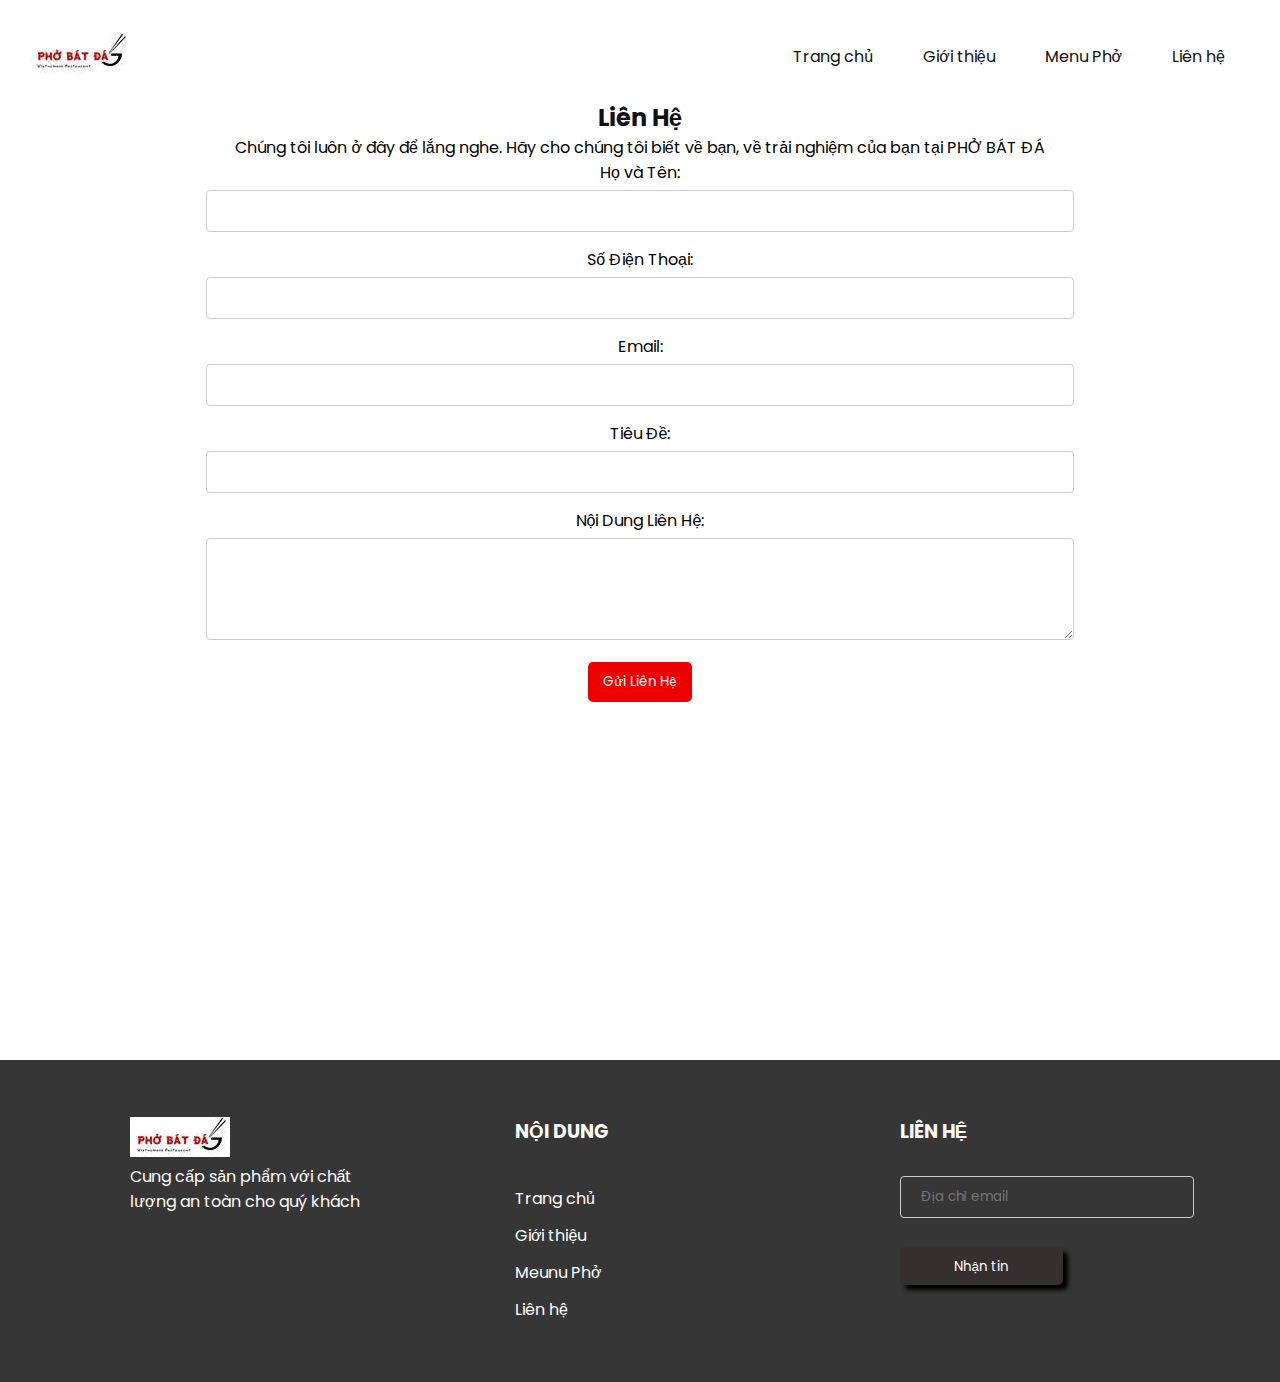
<file: lien_he.html>
<!DOCTYPE html>
<html lang="en">
<head>
    <meta charset="UTF-8">
    <meta name="viewport" content="width=device-width, initial-scale=1.0, user-scalable=no">
    <title>Document</title>
    <link rel="stylesheet" href="./lien_he.css">
    <link rel="stylesheet" href="./responsive.css">
</head>
<body>
    <div id="wrapper">
        <div id="header">
            <a href="./index.html" class="logo">
                <img src="./images/logoPBD.jpg" alt="">
            </a>
            <div id="menu">
                <div class="item">
                    <a href="./index.html">Trang chủ</a>
                </div>
                <div class="item">
                    <a href="./gioi_thieu.html">Giới thiệu</a>
                </div>
                <div class="item">
                    <a href="./menu_pho.html">Menu Phở</a>
                </div>
                <div class="item">
                    <a href="./lien_he.html">Liên hệ</a>
                </div>
            </div>
        </div>
        <main>
            <section>
                <h2>Liên Hệ</h2>
                <p>Chúng tôi luôn ở đây để lắng nghe. Hãy cho chúng tôi biết về bạn, về trải nghiệm của bạn tại PHỞ BÁT ĐÁ</p>
                <form id="contact-form">
                    <div class="form-group">
                        <label for="name">Họ và Tên:</label>
                        <input type="text" id="name" name="name" required>
                    </div>
                    <div class="form-group">
                        <label for="phone">Số Điện Thoại:</label>
                        <input type="tel" id="phone" name="phone" required>
                    </div>
                    <div class="form-group">
                        <label for="email">Email:</label>
                        <input type="email" id="email" name="email" required>
                    </div>
                    <div class="form-group">
                        <label for="subject">Tiêu Đề:</label>
                        <input type="text" id="subject" name="subject" required>
                    </div>
                    <div class="form-group">
                        <label for="message">Nội Dung Liên Hệ:</label>
                        <textarea id="message" name="message" rows="4" required></textarea>
                    </div>
                    <button type="submit">Gửi Liên Hệ</button>
                </form>
                <div id="confirmation-message" style="display:none; margin-top: 20px; color: green;"></div>
            </section>
        </main>
       

   
            
        <div id="footer">
            <div class="box">
                <div class="logo">
                    <img src="./images/logoPBD.jpg" alt="">
                </div>
                <p>Cung cấp sản phẩm với chất lượng an toàn cho quý khách</p>
            </div>
            <div class="box">
                <h3>NỘI DUNG</h3>
                <ul class="quick-menu">
                    <div class="item">
                        <a href="./index.html">Trang chủ</a>
                    </div>
                    <div class="item">
                        <a href="./gioi_thieu.html">Giới thiệu</a>
                    </div>
                    <div class="item">
                        <a href="./menu_pho.html">Meunu Phở</a>
                    </div>
                    <div class="item">
                        <a href="./lien_he.html">Liên hệ</a>
                    </div>
                </ul>
            </div>
            <div class="box">
                <h3>LIÊN HỆ</h3>
                <form action="">
                    <input type="text" placeholder="Địa chỉ email">
                    <button>Nhận tin</button>
                </form>
            </div>
        </div>     
        <script src="./lien_he.js"></script>

</body>
</html>
</file>
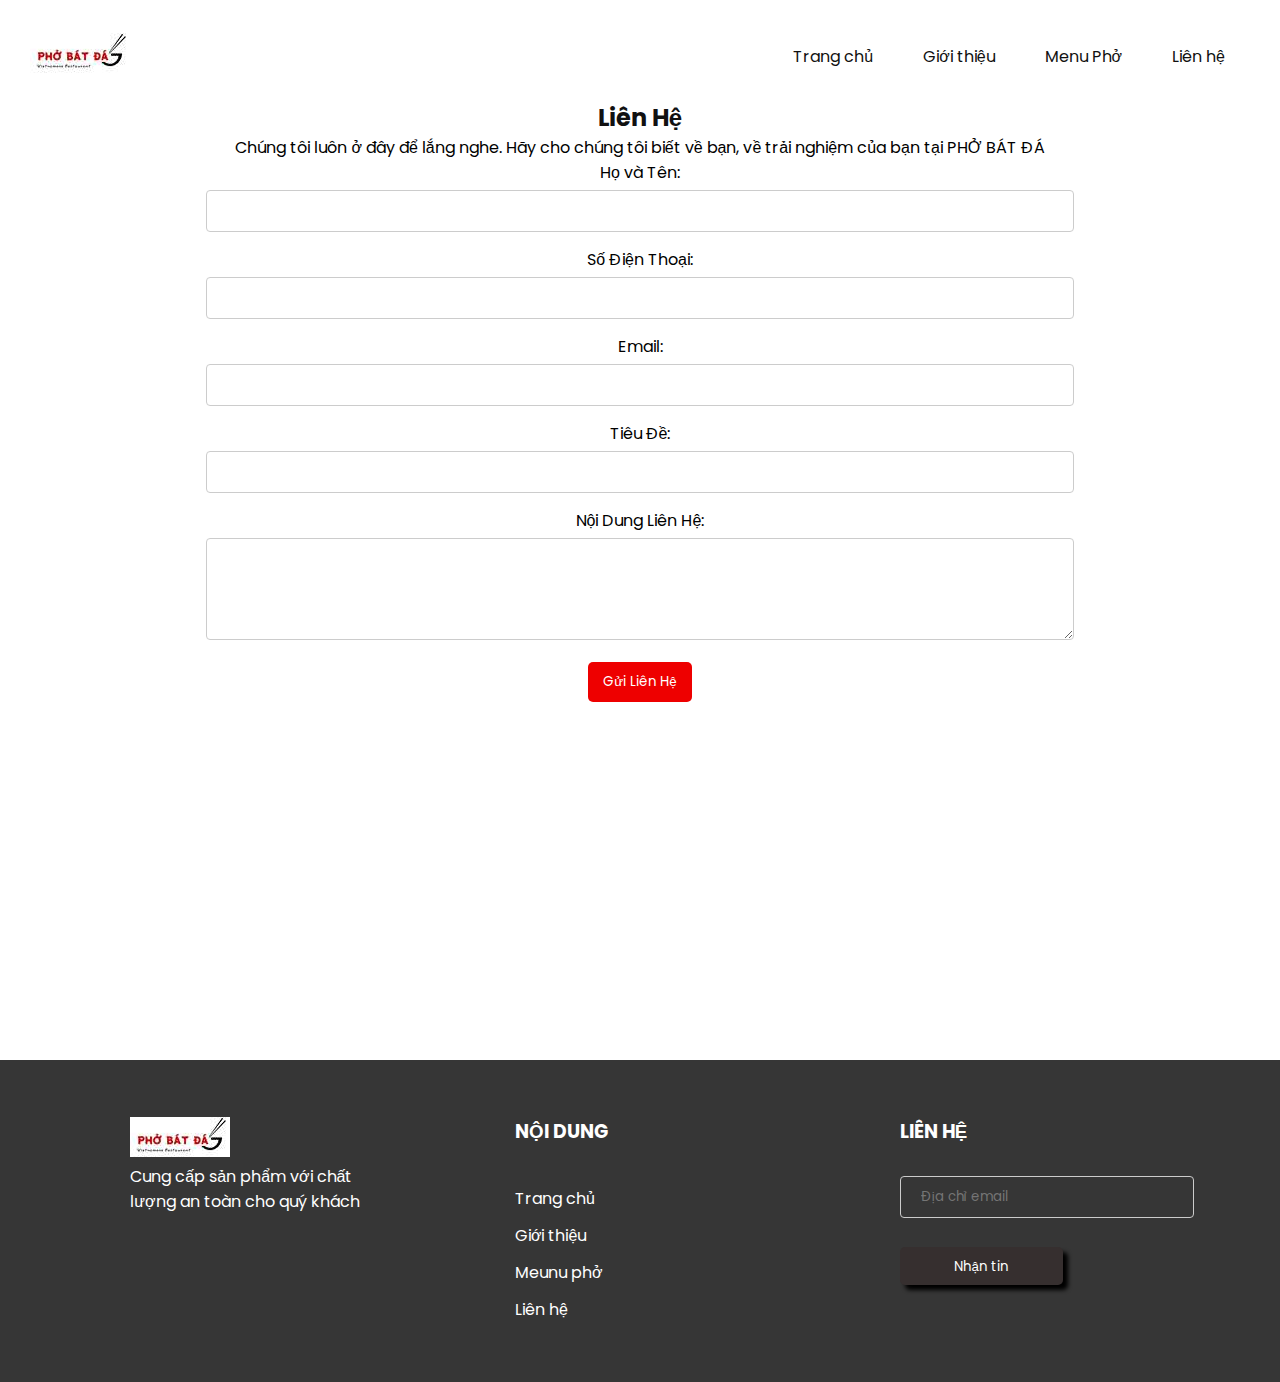
<file: liên_hệ.html>
<!DOCTYPE html>
<html lang="en">
<head>
    <meta charset="UTF-8">
    <meta name="viewport" content="width=<device-width>, initial-scale=1.0">
    <title>Document</title>
    <link rel="stylesheet" href="liên_hệ.css">
</head>
<body>
    <div id="wrapper">
        <div id="header">
            <a href="index.html" class="logo">
                <img src="/images/logoPBD.jpg" alt="">
            </a>
            <div id="menu">
                <div class="item">
                    <a href="index.html">Trang chủ</a>
                </div>
                <div class="item">
                    <a href="giới_thiệu.html">Giới thiệu</a>
                </div>
                <div class="item">
                    <a href="menu_phở.html">Menu Phở</a>
                </div>
                <div class="item">
                    <a href="liên_hệ.html">Liên hệ</a>
                </div>
            </div>
        </div>
        <main>
            <section>
                <h2>Liên Hệ</h2>
                <p>Chúng tôi luôn ở đây để lắng nghe. Hãy cho chúng tôi biết về bạn, về trải nghiệm của bạn tại PHỞ BÁT ĐÁ</p>
                <form id="contact-form">
                    <div class="form-group">
                        <label for="name">Họ và Tên:</label>
                        <input type="text" id="name" name="name" required>
                    </div>
                    <div class="form-group">
                        <label for="phone">Số Điện Thoại:</label>
                        <input type="tel" id="phone" name="phone" required>
                    </div>
                    <div class="form-group">
                        <label for="email">Email:</label>
                        <input type="email" id="email" name="email" required>
                    </div>
                    <div class="form-group">
                        <label for="subject">Tiêu Đề:</label>
                        <input type="text" id="subject" name="subject" required>
                    </div>
                    <div class="form-group">
                        <label for="message">Nội Dung Liên Hệ:</label>
                        <textarea id="message" name="message" rows="4" required></textarea>
                    </div>
                    <button type="submit">Gửi Liên Hệ</button>
                </form>
                <div id="confirmation-message" style="display:none; margin-top: 20px; color: green;"></div>
            </section>
        </main>
       

   
            
            <div id="footer">
                <div class="box">
                    <div class="logo">
                        <img src="/images/logoPBD.jpg" alt="">
                    </div>
                    <p>Cung cấp sản phẩm với chất lượng an toàn cho quý khách</p>
                </div>
                <div class="box">
                    <h3>NỘI DUNG</h3>
                    <ul class="quick-menu">
                        <div class="item">
                            <a href="index.html">Trang chủ</a>
                        </div>
                        <div class="item">
                            <a href="giới_thiệu.html">Giới thiệu</a>
                        </div>
                        <div class="item">
                            <a href="menu_phở.html">Meunu phở</a>
                        </div>
                        <div class="item">
                            <a href="liên_hệ.html">Liên hệ</a>
                        </div>
                    </ul>
                </div>
                <div class="box">
                    <h3>LIÊN HỆ</h3>
                    <form action="">
                        <input type="text" placeholder="Địa chỉ email">
                        <button>Nhận tin</button>
                    </form>
                </div>
            </div>
        </div>         
        <script src="liên_hệ.js"></script>

</body>
</html>
</file>
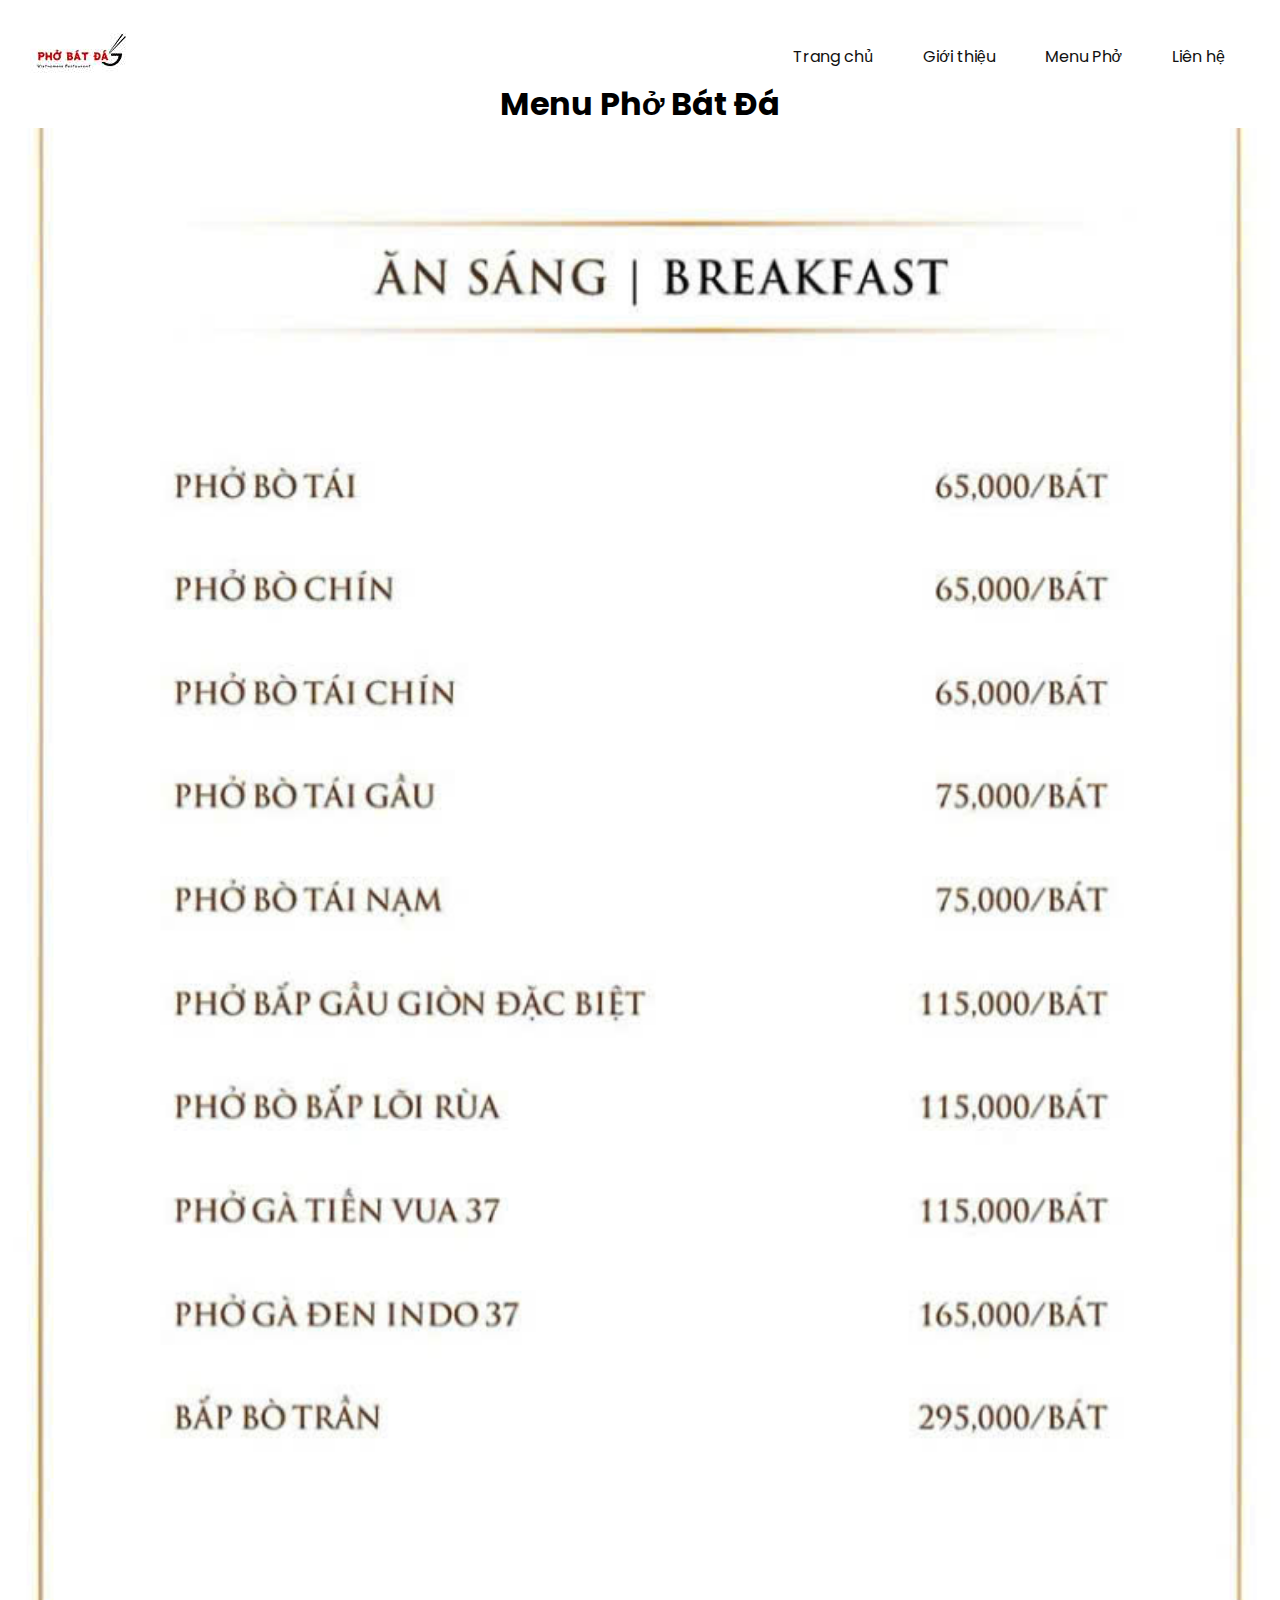
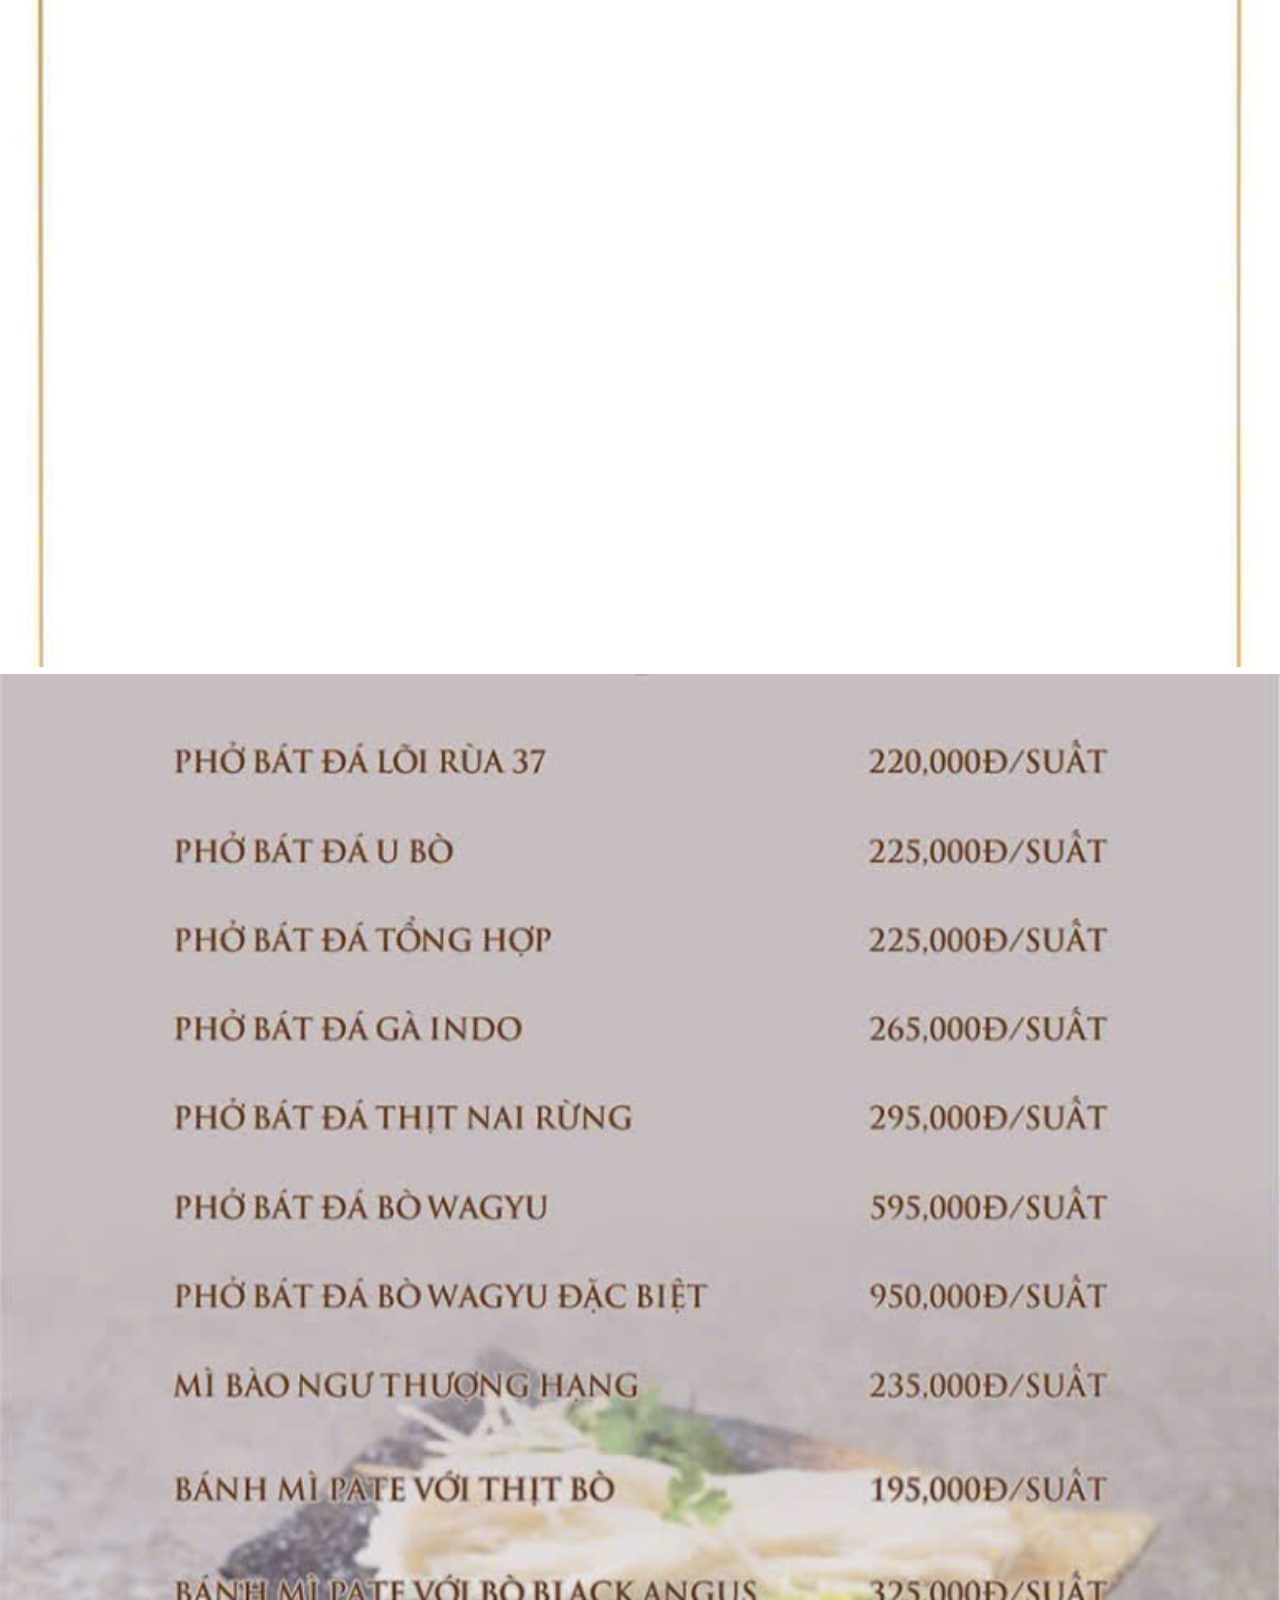
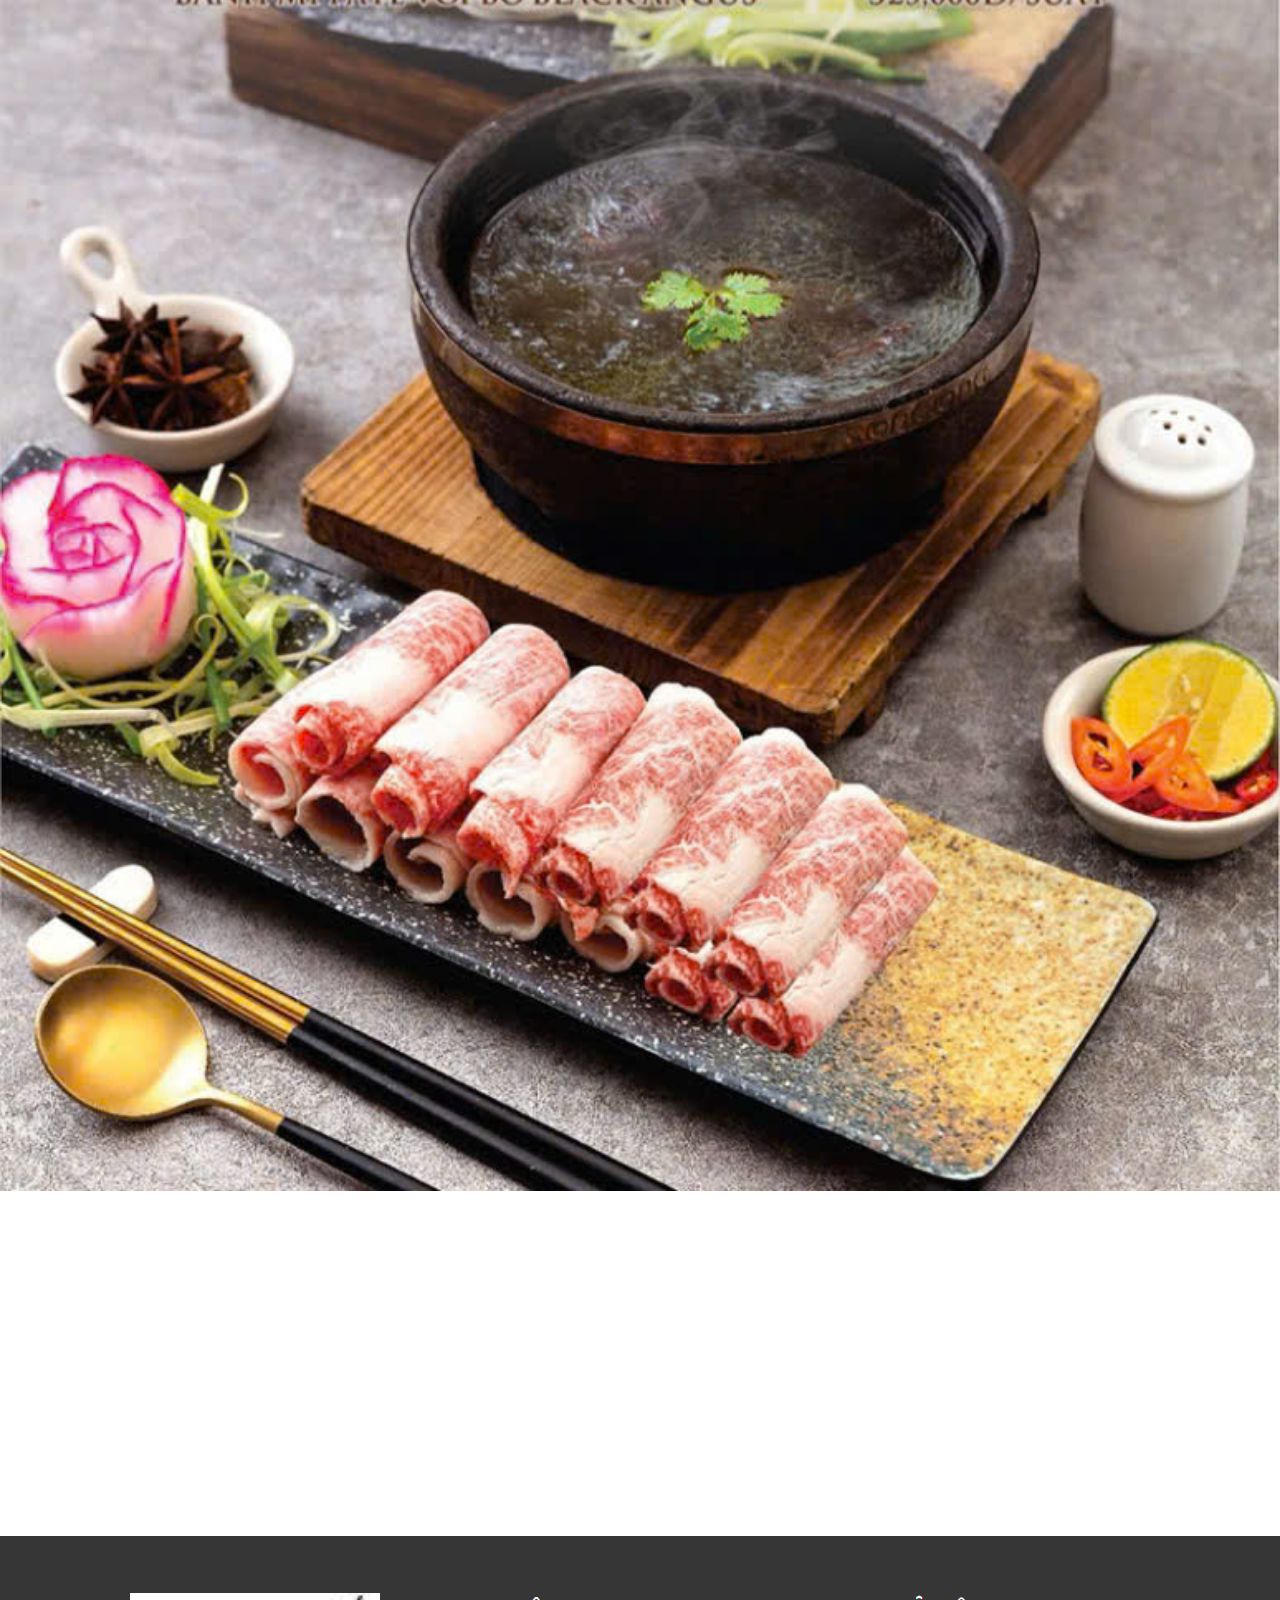
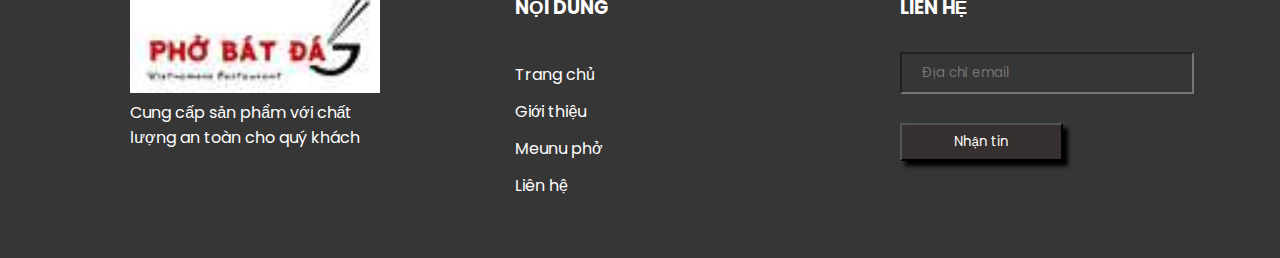
<file: menu_pho.html>
<!DOCTYPE html>
<html lang="en">
<head>
    <meta charset="UTF-8">
    <meta name="viewport" content="width=device-width, initial-scale=1.0, user-scalable=no">
    <title>Document</title>
    <link rel="stylesheet" href="./trang_chu.css">
    <link rel="stylesheet" href="./responsive.css">
    <style>
        img {
            width: 100%;
            height: auto;
        }
    </style>
</head>
<body>
    <div id="wrapper">
        <div id="header">
            <a href="./index.html" class="logo">
                <img src="./images/logoPBD.jpg" alt="">
            </a>
            <div id="menu">
                <div class="item">
                    <a href="./index.html">Trang chủ</a>
                </div>
                <div class="item">
                    <a href="./gioi_thieu.html">Giới thiệu</a>
                </div>
                <div class="item">
                    <a href="./menu_pho.html">Menu Phở</a>
                </div>
                <div class="item">
                    <a href="./lien_he.html">Liên hệ</a>
                </div>
            </div>
        </div>
        <div>
            <h1 style="text-align: center;">Menu Phở Bát Đá</h1></div>
        <div><center><img src="./images/menu22.jpg"></center></div>
        <div><center><img src="./images/menu11.jpg"></center></div>
        <div id="footer">
            <div class="box">
                <div class="logo">
                    <img src="./images/logoPBD.jpg" alt="">
                </div>
                <p>Cung cấp sản phẩm với chất lượng an toàn cho quý khách</p>
            </div>
            <div class="box">
                <h3>NỘI DUNG</h3>
                <ul class="quick-menu">
                    <div class="item">
                        <a href="./index.html">Trang chủ</a>
                    </div>
                    <div class="item">
                        <a href="./gioi_thieu.html">Giới thiệu</a>
                    </div>
                    <div class="item">
                        <a href="./menu_pho.html">Meunu phở</a>
                    </div>
                    <div class="item">
                        <a href="./lien_he.html">Liên hệ</a>
                    </div>
                </ul>
            </div>
            <div class="box">
                <h3>LIÊN HỆ</h3>
                <form action="">
                    <input type="text" placeholder="Địa chỉ email">
                    <button>Nhận tin</button>
                </form>
            </div>
        </div>
    </div>
    <script src="./script.js"></script>
</file>
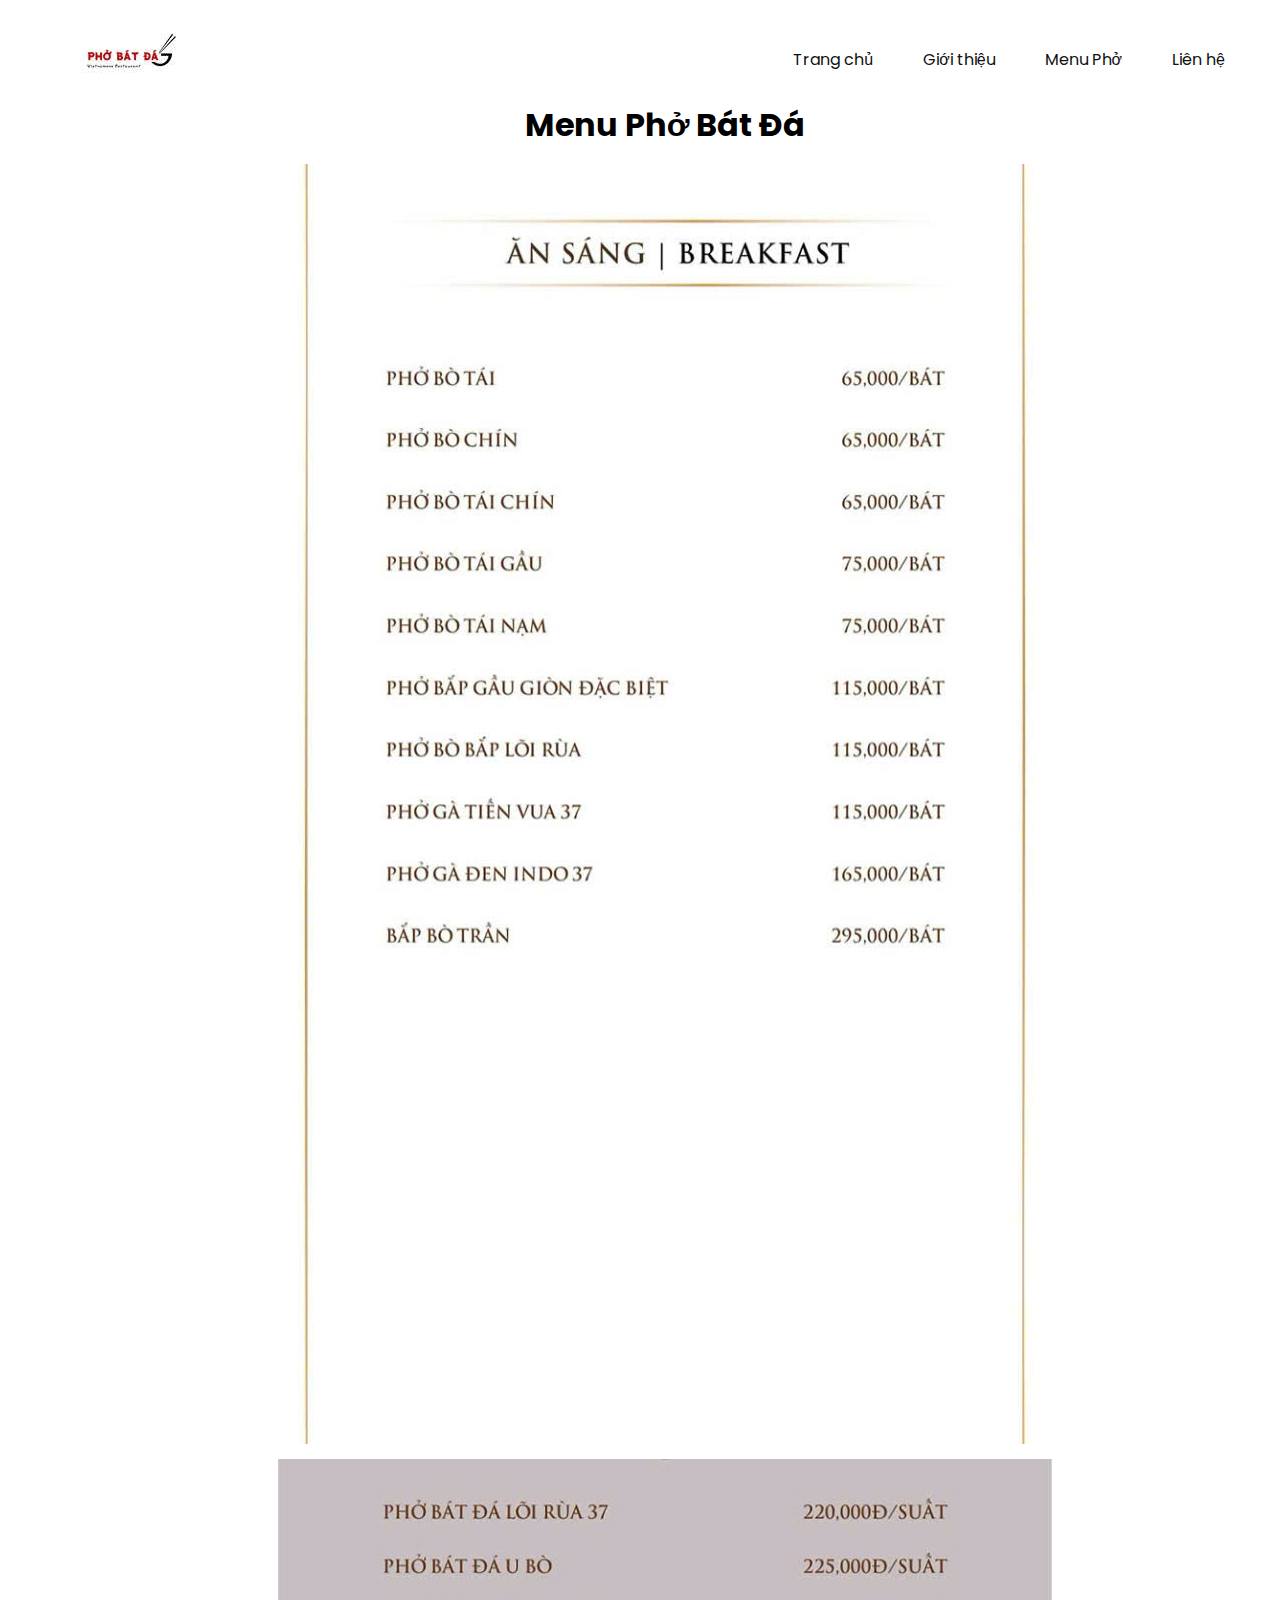
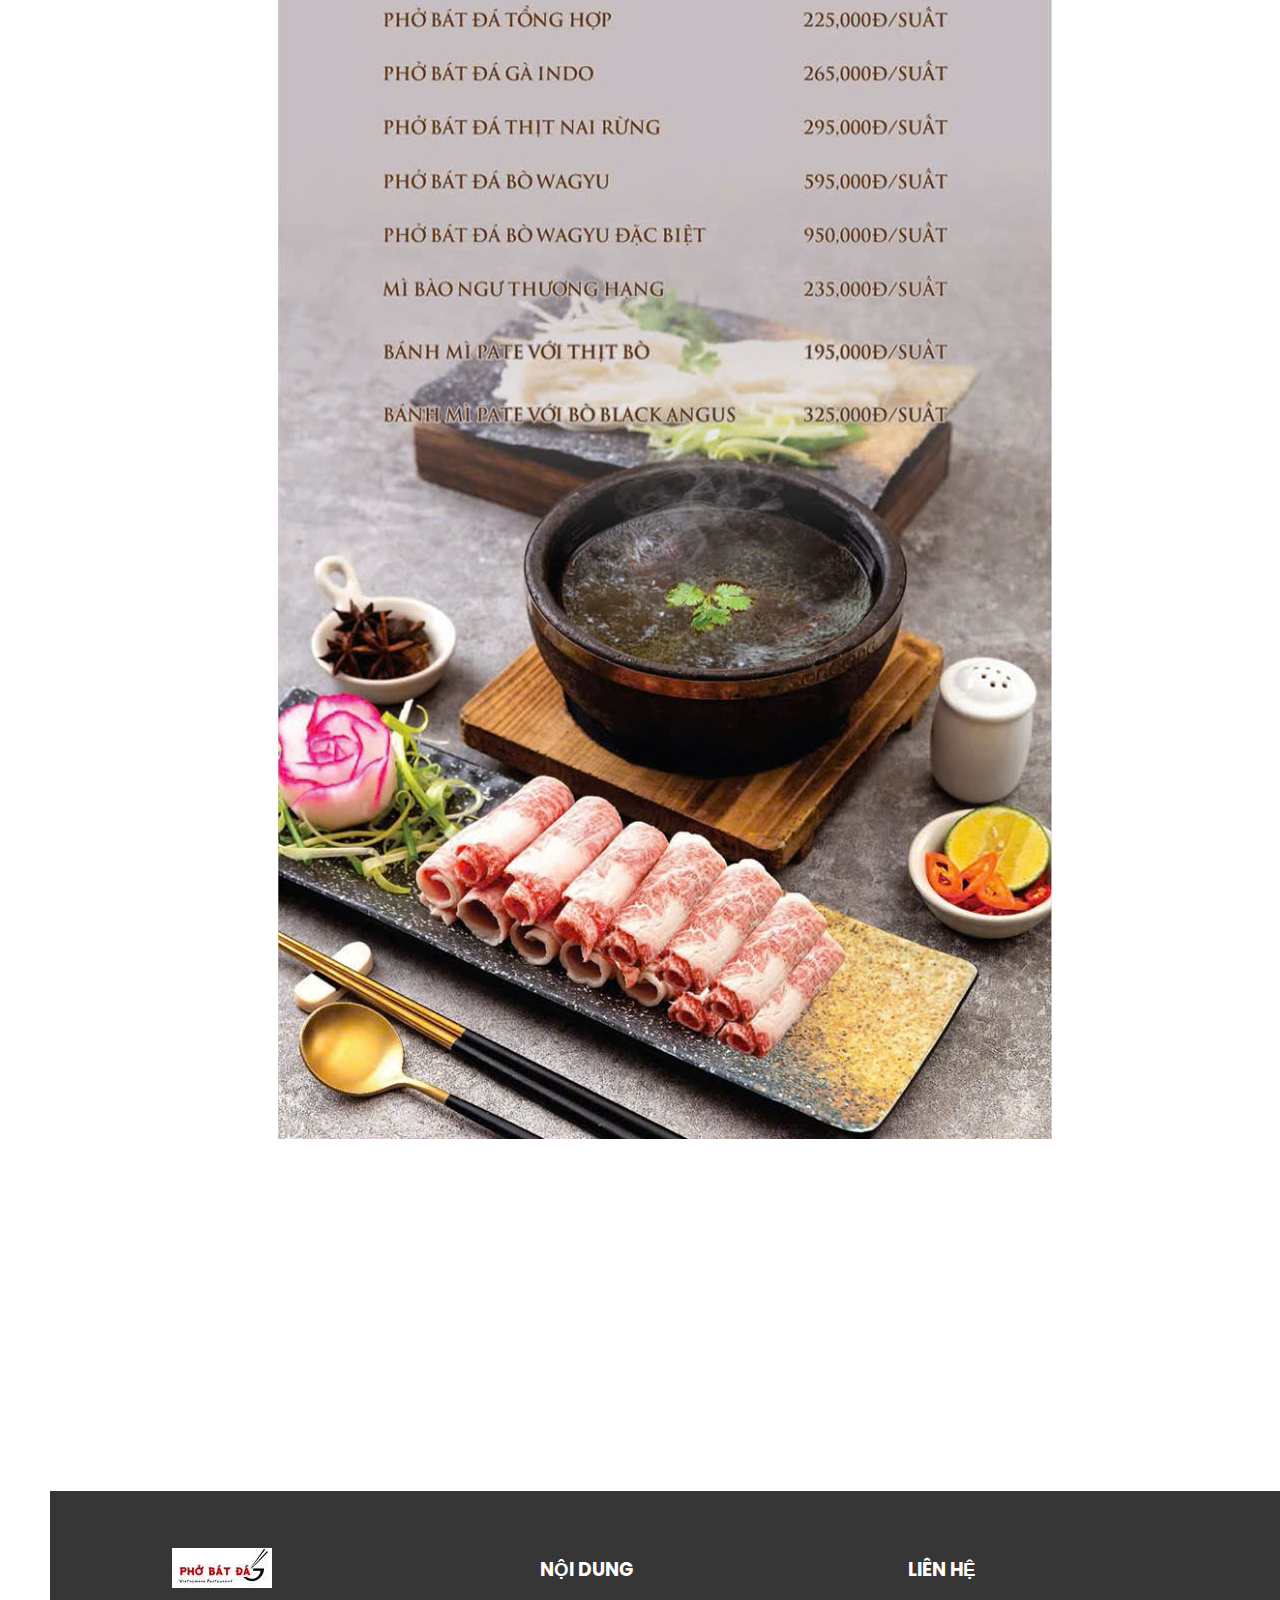
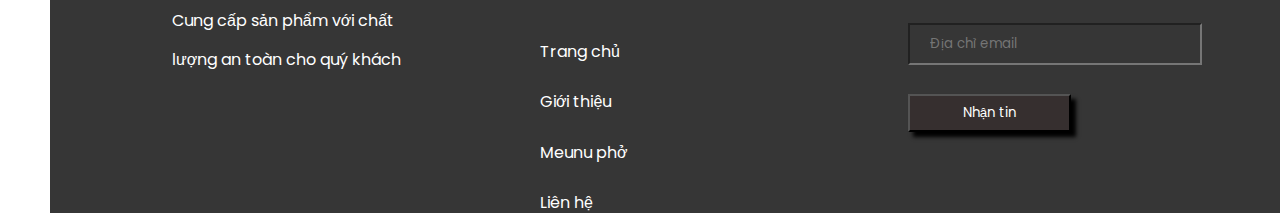
<file: menu_phở.html>
<!DOCTYPE html>
<html lang="en">
<head>
    <meta charset="UTF-8">
    <meta name="viewport" content="width=<device-width>, initial-scale=1.0">
    <title>Document</title>
    <link rel="stylesheet" href="trang_chủ.css">
    <body style="margin-left: 50px; line-height: 2.4; background-color: #fff;"></body>
</head>
<body>
    <div id="wrapper">
        <div id="header">
            <a href="/index.html" class="logo">
                <img src="/images/logoPBD.jpg" alt="">
            </a>
            <div id="menu">
                <div class="item">
                    <a href="index.html">Trang chủ</a>
                </div>
                <div class="item">
                    <a href="giới_thiệu.html">Giới thiệu</a>
                </div>
                <div class="item">
                    <a href="menu_phở.html">Menu Phở</a>
                </div>
                <div class="item">
                    <a href="liên_hệ.html">Liên hệ</a>
                </div>
            </div>
        </div>
        <div>
            <h1 style="text-align: center;">Menu Phở Bát Đá</h1></div>
        <div><center><img src="/images/menu22.jpg"></center></div>
        <div><center><img src="/images/menu11.jpg"></center></div>
        <div id="footer">
            <div class="box">
                <div class="logo">
                    <img src="/images/logoPBD.jpg" alt="">
                </div>
                <p>Cung cấp sản phẩm với chất lượng an toàn cho quý khách</p>
            </div>
            <div class="box">
                <h3>NỘI DUNG</h3>
                <ul class="quick-menu">
                    <div class="item">
                        <a href="index.html">Trang chủ</a>
                    </div>
                    <div class="item">
                        <a href="giới_thiệu.html">Giới thiệu</a>
                    </div>
                    <div class="item">
                        <a href="menu_phở.html">Meunu phở</a>
                    </div>
                    <div class="item">
                        <a href="liên_hệ.html">Liên hệ</a>
                    </div>
                </ul>
            </div>
            <div class="box">
                <h3>LIÊN HỆ</h3>
                <form action="">
                    <input type="text" placeholder="Địa chỉ email">
                    <button>Nhận tin</button>
                </form>
            </div>
        </div>
    </div>
    <script src="script.js"></script>
</file>
<file: lien_he.css>
@import url('https://fonts.googleapis.com/css2?family=Poppins:ital,wght@0,400;0,500;0,600;1,200;1,400;1,500&display=swap');
*{
    padding:0;
    margin:0;
    box-sizing: border-box;
    font-family:'Poppins', sans-serif;
    cursor: pointer;
   
}

#wrapper {

    width: 100%;
    height: 100vh;
}

#header {
    width: 100%;
    padding:0px 30px;
    margin-top:33px;
    display: flex;
    justify-content: space-between;
    align-items: center;    
}

#menu {
    list-style:none;
    display: flex;
}

#menu .item {
    margin:0px 25px;
}

#menu .item a {
    color: #111;
    text-decoration: none;
}

main {
  padding: 20px;
  text-align: center;
}

h2 {
  color: #111;
}

.form-group {
  margin-bottom: 15px;
}

label {
  display: block;
  margin-bottom: 5px;
}

input[type="text"],
input[type="tel"],
input[type="email"],
textarea {
  width: 70%;
  padding: 10px;
  border: 1px solid #ccc;
  border-radius: 4px;
}

button {
  background-color: #EE0000;
  color: white;
  padding: 10px 15px;
  border: none;
  border-radius: 5px;
  cursor: pointer;
}

button:hover {
  background-color: #880000;
}

   

#footer {
    width: 100%;
    background:rgb(0,0,0,0.79);
    height: 322px;
    margin-top:338px;
    padding:0px 63px;
    padding-top:57px;
    display: flex;
    justify-content: space-around;
}

#footer .box {
    width: 250px;
    color:#fff;
}

#footer .box .quick-menu {
    margin-top:40px;

}


#footer .box .quick-menu .item{
    margin-bottom:12px;

}
#footer .box .quick-menu ,.item a{
    color:#fff;
    text-decoration: none;
}
#footer .box form input {
    width: 294px;
    height: 42px;
    background:transparent;
    padding-left:20px;
    color:#fff;
    margin-top:30px;
}

#footer .box form button {
    background:#362f2f;
    box-shadow: 5px 5px 4px rgba(0,0,0.25);
    width: 163px;
    height: 38px;
    margin-top:29px;
    color:#fff;
}
</file>
<file: responsive.css>
@media only screen and (max-width: 600px) { 
    #comment {
        width: 100%;
    }
    #banner {
        padding: 0 50px;
    }
    #comment-body {
        width: 100%;
    }
    #banner .box-left, #banner .box-right {
        width: 100%;
    }
    .images-container {
        display: flex;
        justify-content: space-between;
        flex-wrap: wrap;
    }
    .images-container img {
        flex: 1;
    }
   
    html {
        width: 100%;
        height: 100vh;
    }
    #banner {
        background-size: cover;
        background-position: center;
    }
    /* img {
        width: 100%;
        height: auto;
    } */
    #menu .item {
        margin: 0 14px ;
    }
    #wp-products {
        padding-left: 0;
        padding-right: 0;
    }
    #footer {
        margin-top: 30px;
        display: flex;
        /* justify-content: space-around; */
        flex-direction: column;
        height: 100%;
        padding: 0 20px ;
    }
    #comment {
        margin-bottom: 100px
    }
    a {
        font-size: 13px;
    }
    #footer .box form input {
        width: 100%;
    }
    #footer .box {
        height: max-content;
    }
    .container {
        width: 100%;
    }
    #wp-products h2, .title, #comment h2 {
        font-size: 25px !important;
    }
    .subtitle {
        font-size: 16px;
    }
    #reservation-form,
    #reservation-form input,
    #reservation-form button,
    #contact-form,
    #contact-form input,
    #contact-form textarea,
    #contact-form button  {
        width: 100%;
    }

    #content {
        padding: 0 20px;
    }
    
}

@media only screen and (max-width: 1024px) {
    #footer {
        margin-top: 10px;
    }
}

#content {
    padding: 0 20px;
}
</file>
<file: liên_hệ.css>
@import url('https://fonts.googleapis.com/css2?family=Poppins:ital,wght@0,400;0,500;0,600;1,200;1,400;1,500&display=swap');
*{
    padding:0;
    margin:0;
    box-sizing: border-box;
    font-family:'Poppins', sans-serif;
    cursor: pointer;
   
}

#wrapper {

    width: 100%;
    height: 100vh;
}

#header {
    width: 100%;
    padding:0px 30px;
    margin-top:33px;
    display: flex;
    justify-content: space-between;
    align-items: center;    
}

#menu {
    list-style:none;
    display: flex;
}

#menu .item {
    margin:0px 25px;
}

#menu .item a {
    color: #111;
    text-decoration: none;
}

main {
  padding: 20px;
  text-align: center;
}

h2 {
  color: #111;
}

.form-group {
  margin-bottom: 15px;
}

label {
  display: block;
  margin-bottom: 5px;
}

input[type="text"],
input[type="tel"],
input[type="email"],
textarea {
  width: 70%;
  padding: 10px;
  border: 1px solid #ccc;
  border-radius: 4px;
}

button {
  background-color: #EE0000;
  color: white;
  padding: 10px 15px;
  border: none;
  border-radius: 5px;
  cursor: pointer;
}

button:hover {
  background-color: #880000;
}

   

#footer {
    width: 100%;
    background:rgb(0,0,0,0.79);
    height: 322px;
    margin-top:338px;
    padding:0px 63px;
    padding-top:57px;
    display: flex;
    justify-content: space-around;
}

#footer .box {
    width: 250px;
    color:#fff;
}

#footer .box .quick-menu {
    margin-top:40px;

}


#footer .box .quick-menu .item{
    margin-bottom:12px;

}
#footer .box .quick-menu ,.item a{
    color:#fff;
    text-decoration: none;
}
#footer .box form input {
    width: 294px;
    height: 42px;
    background:transparent;
    padding-left:20px;
    color:#fff;
    margin-top:30px;
}

#footer .box form button {
    background:#362f2f;
    box-shadow: 5px 5px 4px rgba(0,0,0.25);
    width: 163px;
    height: 38px;
    margin-top:29px;
    color:#fff;
}
</file>
<file: trang_chu.css>
@import url('https://fonts.googleapis.com/css2?family=Poppins:ital,wght@0,400;0,500;0,600;1,200;1,400;1,500&display=swap');
*{
    padding:0;
    margin:0;
    box-sizing: border-box;
    font-family:'Poppins', sans-serif;
    cursor: pointer;
   
}

#wrapper {

    width: 100%;
    height: 100vh;
}

#header {
    width: 100%;
    padding:0px 30px;
    margin-top:33px;
    display: flex;
    justify-content: space-between;
    align-items: center;    
}

#menu {
    list-style:none;
    display: flex;
}

#menu .item {
    margin:0px 25px;
}

#menu .item a {
    color: #111;
    text-decoration: none;
}

#banner {
    width: 100%;
    background-image :url("./images/PBD1.jpg");
    height: 463px;
    margin-top:40px;
    display: flex;
    padding:0px 133px;
    position:relative;
}

#banner .box-left ,#banner .box-right {
    width: 50%;
}

#banner  .box-left h2 {
    font-size:48px;
    margin-top:75px;
    color:#fff;
}

#banner .box-left p {
    color:#D0D0D0;
}
#banner .box-left button {
    width: 191px;
    height: 40px;
    margin-top:41px;
    background:#1d1a1a;
    border:none;
    outline:none;
    color:#fff;
    font-weight: bold;
    border-radius: 20px;
    transition:0.4s;
}

#banner .box-left button:hover {
    background:orange;
}

.to-bottom {
    position:absolute;
    bottom:-40px;
    left:50%;
    transform:translateX(-50%);
}



#wp-products {
    padding-top:116px;
    padding-bottom: 78px;
    padding-left:134px;
    padding-right:134px;
}

#wp-products h2 {
    text-align: center;
    margin-bottom: 76px;
    font-size:32px;
    color:#111;
}


#list-products {
    display: flex;
    list-style: none;
    justify-content: space-around;
    align-items: center;
    flex-wrap: wrap;
}
#list-products .item {
    width: 290px;
    height: 374px;
    background:#362f2f;
    border-radius: 10px;
    margin-bottom: 50px;
}

#list-products .item img {
    display: block;
    margin:0px auto;
    margin-top:17px;
}

#list-products .item .stars {

    display: flex;
    margin:0px auto;
    width: 50%;
}

#list-products .item .name {
    text-align: center;
    color:#fff;
    font-weight: bold;
    margin-top:21px;
}

#list-products .item .desc {
    text-align: center;
    color:#626a67;
}
.list-page {
    width: 50%;
    margin:0px auto;
}

.list-page {
    display: flex;
    list-style: none;
    justify-content: center;
    align-items: center;
}

.list-page .item {
    margin:0px 15px;
    width: 37px;
    height: 37px;
    background:#362f2f;
    border-radius: 50%;
    display: flex;
    justify-content: center;
    align-items: center;
}
.list-page .item a {
    color:#fff;
    text-decoration: none;
}
#comment {
    width: 1012px;
    height: 478px;
    margin:0px auto;
    margin-top:184px;
    margin-bottom: 50px;
}

#comment h2 {
    text-align: center;
    margin-bottom: 50px;
    font-size:32px;
    color:#111;
}


#comment-body{
    display: flex;
    justify-content: center;
    align-items: center;
    width: 1000px;
    height: 400px;
    list-style: none;
    overflow: hidden;
}

#list-comment {
    width: 100%;
    height: 100%;
    list-style: none;
    transition:0.5s;
}

#list-comment .item {
    width: 100%;
    height: 100%;
    background:#362f2f;
    border-radius: 20px;
    padding-top:50px;
}

#list-comment .item .avatar {
    text-align: center;
    margin-top:13px;
}

#list-comment .item .stars {
    display: flex;
    margin:0px auto;
    width: 50%;
    margin-top:32px;
    justify-content: center;
    align-items: center;
}

#list-comment .item .name {
    text-align: center;
    font-weight: bold;
    color:#fff;
}

#list-comment .item .text {
    padding:20px 50px;
    color:#fff;
   
}
#footer {
    width: 100%;
    background:rgb(0,0,0,0.79);
    height: 322px;
    margin-top:338px;
    padding:0px 63px;
    padding-top:57px;
    display: flex;
    justify-content: space-around;
}

#footer .box {
    width: 250px;
    color:#fff;
}

#footer .box .quick-menu {
    margin-top:40px;

}


#footer .box .quick-menu .item{
    margin-bottom:12px;

}
#footer .box .quick-menu ,.item a{
    color:#fff;
    text-decoration: none;
}
#footer .box form input {
    width: 294px;
    height: 42px;
    background:transparent;
    padding-left:20px;
    color:#fff;
    margin-top:30px;
}

#footer .box form button {
    background:#362f2f;
    box-shadow: 5px 5px 4px rgba(0,0,0.25);
    width: 163px;
    height: 38px;
    margin-top:29px;
    color:#fff;
}
.container {
    max-width: 1200px;
    margin: auto;
    padding: 20px;
    text-align: center;
}

.title {
    font-size: 2em;
    font-weight: bold;
    margin-bottom: 20px;
}

.subtitle {
    font-size: 1.2em;
    margin-bottom: 40px;
    color: #555;
}

.images-container {
    display: flex;
    justify-content: center;
    gap: 20px;
    margin-bottom: 40px;
}

.images-container img {
    width: 200px;
    height: auto;
    border-radius: 10px;
}
.steps {
    display: flex;
    flex-direction: column;
    gap: 20px;
    text-align: left;
    max-width: 800px;
    margin: auto;
}

.step {
    display: flex;
    align-items: flex-start;
    gap: 20px;
    background-color: #fff;
    padding: 15px;
    border-radius: 10px;
    box-shadow: 0 4px 8px rgba(0, 0, 0, 0.1);
}

.step-icon {
    width: 50px;
    height: 50px;
}

.step-content {
    flex: 1;
}
.steps {
    display: flex;
    flex-direction: column;
    gap: 20px;
    text-align: left;
    max-width: 800px;
    margin: auto;
}

.step {
    display: flex;
    align-items: flex-start;
    gap: 20px;
    background-color: #fff;
    padding: 15px;
    border-radius: 10px;
    box-shadow: 0 4px 8px rgba(0, 0, 0, 0.1);
}

.step-icon {
    width: 50px;
    height: 50px;
}

.step-content {
    flex: 1;
}
</file>
<file: trang_chủ.css>
@import url('https://fonts.googleapis.com/css2?family=Poppins:ital,wght@0,400;0,500;0,600;1,200;1,400;1,500&display=swap');
*{
    padding:0;
    margin:0;
    box-sizing: border-box;
    font-family:'Poppins', sans-serif;
    cursor: pointer;
   
}

#wrapper {

    width: 100%;
    height: 100vh;
}

#header {
    width: 100%;
    padding:0px 30px;
    margin-top:33px;
    display: flex;
    justify-content: space-between;
    align-items: center;    
}

#menu {
    list-style:none;
    display: flex;
}

#menu .item {
    margin:0px 25px;
}

#menu .item a {
    color: #111;
    text-decoration: none;
}

#banner {
    width: 100%;
    background-image :url("/images/banner\ pho\ bat\ da.jpg");
    height: 463px;
    margin-top:40px;
    display: flex;
    padding:0px 133px;
    position:relative;
}

#banner .box-left ,#banner .box-right {
    width: 50%;
}

#banner  .box-left h2 {
    font-size:48px;
    margin-top:75px;
    color:#fff;
}

#banner .box-left p {
    color:#D0D0D0;
}
#banner .box-left button {
    width: 191px;
    height: 40px;
    margin-top:41px;
    background:#1d1a1a;
    border:none;
    outline:none;
    color:#fff;
    font-weight: bold;
    border-radius: 20px;
    transition:0.4s;
}

#banner .box-left button:hover {
    background:orange;
}

.to-bottom {
    position:absolute;
    bottom:-40px;
    left:50%;
    transform:translateX(-50%);
}



#wp-products {
    padding-top:116px;
    padding-bottom: 78px;
    padding-left:134px;
    padding-right:134px;
}

#wp-products h2 {
    text-align: center;
    margin-bottom: 76px;
    font-size:32px;
    color:#111;
}


#list-products {
    display: flex;
    list-style: none;
    justify-content: space-around;
    align-items: center;
    flex-wrap: wrap;
}
#list-products .item {
    width: 290px;
    height: 374px;
    background:#362f2f;
    border-radius: 10px;
    margin-bottom: 50px;
}

#list-products .item img {
    display: block;
    margin:0px auto;
    margin-top:17px;
}

#list-products .item .stars {

    display: flex;
    margin:0px auto;
    width: 50%;
}

#list-products .item .name {
    text-align: center;
    color:#fff;
    font-weight: bold;
    margin-top:21px;
}

#list-products .item .desc {
    text-align: center;
    color:#626a67;
}
.list-page {
    width: 50%;
    margin:0px auto;
}

.list-page {
    display: flex;
    list-style: none;
    justify-content: center;
    align-items: center;
}

.list-page .item {
    margin:0px 15px;
    width: 37px;
    height: 37px;
    background:#362f2f;
    border-radius: 50%;
    display: flex;
    justify-content: center;
    align-items: center;
}
.list-page .item a {
    color:#fff;
    text-decoration: none;
}
#comment {
    width: 1012px;
    height: 478px;
    margin:0px auto;
    margin-top:184px;
    margin-bottom: 50px;
}

#comment h2 {
    text-align: center;
    margin-bottom: 50px;
    font-size:32px;
    color:#111;
}


#comment-body{
    display: flex;
    justify-content: center;
    align-items: center;
    width: 1000px;
    height: 400px;
    list-style: none;
    overflow: hidden;
}

#list-comment {
    width: 100%;
    height: 100%;
    list-style: none;
    transition:0.5s;
}

#list-comment .item {
    width: 100%;
    height: 100%;
    background:#362f2f;
    border-radius: 20px;
    padding-top:50px;
}

#list-comment .item .avatar {
    text-align: center;
    margin-top:13px;
}

#list-comment .item .stars {
    display: flex;
    margin:0px auto;
    width: 50%;
    margin-top:32px;
    justify-content: center;
    align-items: center;
}

#list-comment .item .name {
    text-align: center;
    font-weight: bold;
    color:#fff;
}

#list-comment .item .text {
    padding:20px 50px;
    color:#fff;
   
}
#footer {
    width: 100%;
    background:rgb(0,0,0,0.79);
    height: 322px;
    margin-top:338px;
    padding:0px 63px;
    padding-top:57px;
    display: flex;
    justify-content: space-around;
}

#footer .box {
    width: 250px;
    color:#fff;
}

#footer .box .quick-menu {
    margin-top:40px;

}


#footer .box .quick-menu .item{
    margin-bottom:12px;

}
#footer .box .quick-menu ,.item a{
    color:#fff;
    text-decoration: none;
}
#footer .box form input {
    width: 294px;
    height: 42px;
    background:transparent;
    padding-left:20px;
    color:#fff;
    margin-top:30px;
}

#footer .box form button {
    background:#362f2f;
    box-shadow: 5px 5px 4px rgba(0,0,0.25);
    width: 163px;
    height: 38px;
    margin-top:29px;
    color:#fff;
}
.container {
    max-width: 1200px;
    margin: auto;
    padding: 20px;
    text-align: center;
}

.title {
    font-size: 2em;
    font-weight: bold;
    margin-bottom: 20px;
}

.subtitle {
    font-size: 1.2em;
    margin-bottom: 40px;
    color: #555;
}

.images-container {
    display: flex;
    justify-content: center;
    gap: 20px;
    margin-bottom: 40px;
}

.images-container img {
    width: 200px;
    height: auto;
    border-radius: 10px;
}
.steps {
    display: flex;
    flex-direction: column;
    gap: 20px;
    text-align: left;
    max-width: 800px;
    margin: auto;
}

.step {
    display: flex;
    align-items: flex-start;
    gap: 20px;
    background-color: #fff;
    padding: 15px;
    border-radius: 10px;
    box-shadow: 0 4px 8px rgba(0, 0, 0, 0.1);
}

.step-icon {
    width: 50px;
    height: 50px;
}

.step-content {
    flex: 1;
}
.steps {
    display: flex;
    flex-direction: column;
    gap: 20px;
    text-align: left;
    max-width: 800px;
    margin: auto;
}

.step {
    display: flex;
    align-items: flex-start;
    gap: 20px;
    background-color: #fff;
    padding: 15px;
    border-radius: 10px;
    box-shadow: 0 4px 8px rgba(0, 0, 0, 0.1);
}

.step-icon {
    width: 50px;
    height: 50px;
}

.step-content {
    flex: 1;
}
</file>
